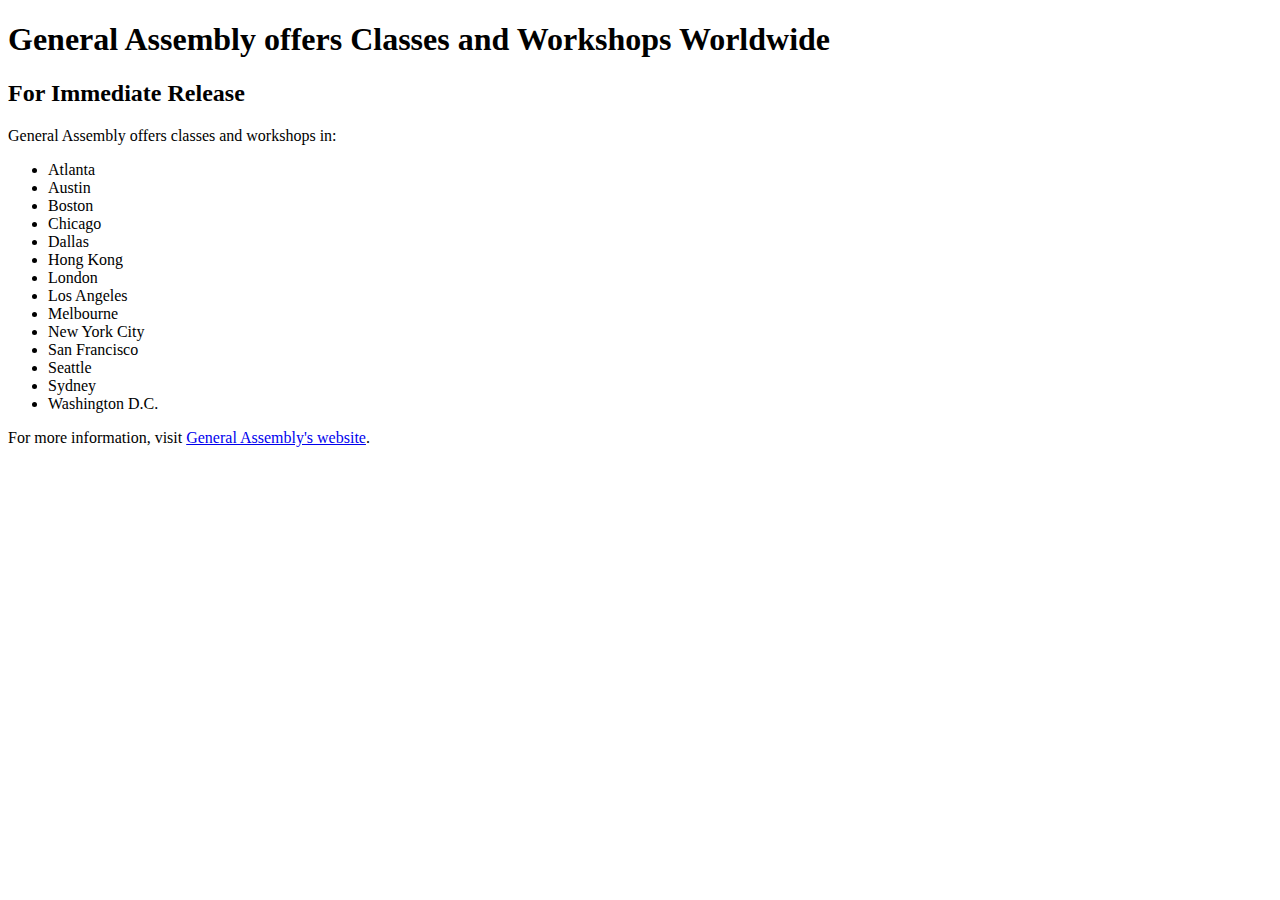
<file: PROVE CORSO/prova.html>
<!DOCTYPE HTML>

<html>
  <head>
    <title>GA Press Release</title>
  </head>
  
  <body>
    <h1>General Assembly offers Classes and Workshops Worldwide</h1>
    <h2>For Immediate Release</h2>
    
    <p>General Assembly offers classes and workshops in:</p>
    
    <ul>
      <li>Atlanta</li>
      <li>Austin</li>
      <li>Boston</li>
      <li>Chicago</li>
      <li>Dallas</li>
      <li>Hong Kong</li>
      <li>London</li>
      <li>Los Angeles</li>
      <li>Melbourne</li>
      <li>New York City</li>
      <li>San Francisco</li>
      <li>Seattle</li>
      <li>Sydney</li>
      <li>Washington D.C.</li>
    </ul>
    
    <p>For more information, visit <a href="http://generalassemb.ly">General Assembly's website</a>.</p>
    
  </body>
  
</html>
</file>
